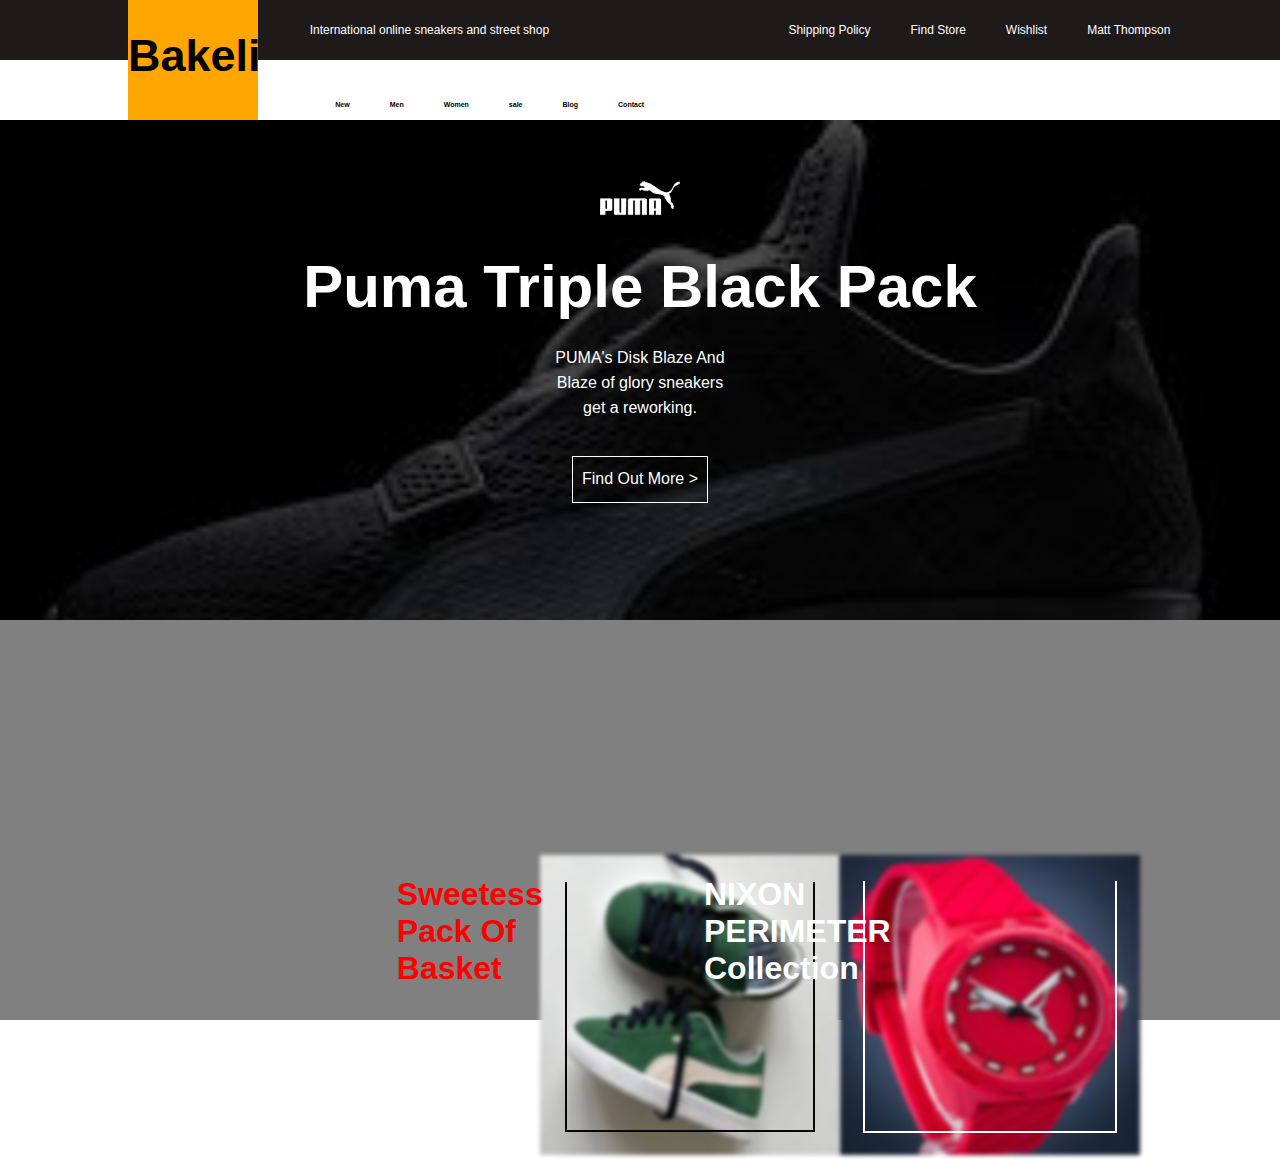
<file: index.html>
<!DOCTYPE html>
<html lang="en">
<head>
    <meta charset="UTF-8">
    <meta name="viewport" content="width=device-width, initial-scale=1.0">
    <title>Document</title>
    <link rel="stylesheet" href="huit.css">
    <link rel="stylesheet" href="media.css">
    <link rel="stylesheet" href="https://cdnjs.cloudflare.com/ajax/libs/font-awesome/6.4.0/css/all.min.css" integrity="sha512-iecdLmaskl7CVkqkXNQ/ZH/XLlvWZOJyj7Yy7tcenmpD1ypASozpmT/E0iPtmFIB46ZmdtAc9eNBvH0H/ZpiBw==" crossorigin="anonymous" referrerpolicy="no-referrer" />
</head>
<body>
     <section class="sect0">
          <nav class="nav">
            <div class="div1">
                <div class="div0"><p>International online sneakers and street shop</p></div>
                <ul class="ul0">
                    <li><a href="" class="a1">Shipping Policy</a></li>
                    <li><a href="" class="a1">Find Store</a></li>
                    <li><a href="" class="a1">Wishlist</a></li>
                    <li><a href="" class="a1">Matt Thompson</a></li>
                </ul>
            </div>
            <div class="div2">
                <ul class="ul1">
                    <li><a href="" class="a2">New</a></li>
                    <li><a href="" class="a2">Men</a></li>
                    <li><a href="" class="a2">Women</a></li>
                    <li><a href="" class="a2">sale</a></li>
                    <li><a href="" class="a2">Blog</a></li>
                    <li><a href="" class="a2">Contact</a></li>
                </ul>
                <div class="div4">
                   <i class="fa-solid fa-magnifying-glass-location" style="color: #000000;"></i>
                </div>
            </div>
        </nav>
        <div class="div3"><h1 class="h11">Bakeli</h1></div>
    </section> 
        <section class="sect1">
            <div class="div5">
            <div><img src="puma1.png" class="puma1" alt="" width="80px" height="80px"></div>
            <div class="div6"><h1 class="h12">Puma Triple Black Pack</h1><p class="p1">PUMA's Disk Blaze And <br> Blaze of glory sneakers <br> get a reworking.</p></div>
            <div class="div7">Find Out More ></div>
            </div>
        </section>
        <section class="sect2">
            <div class="div8">
            <div class="img1">
                <div><img src="puma2.jpg" class="puma2" alt="" width="300px" height="300px"></div>
                <div class="bordure1"></div>

            </div>
            <div class="img2">
            <div><img src="puma3.jpg" class="puma3" alt="" width="300px" height="300px"></div>
            <div class="bordure2"></div>
            </div>
            </div>
            <h1 class="h13">NIXON <BR> PERIMETER <br> Collection</h1>
            <h1 class="h14">Sweetess <BR> Pack Of <br> Basket</h1>
        </section>
</body>
</html>
</file>
<file: huit.css>
body{
margin: 0%;
padding: 0%;
text-decoration: none;
font-family: Verdana, Geneva, Tahoma, sans-serif;
}
.nav{
    width:100%;
    height:120px;
    background-color: black;
}
.div1{
    width: 100%;
    height: 50%;
    background-color: rgb(31, 26, 26);
    display: flex;
    justify-content: space-around;
    align-items: center;
    color: white;
    font-size: 12px;
}
.div2{
    width: 100%;
    height:70%;
    background-color: white;
    display: flex;
    justify-content: space-around;
    align-items: center;
}
.div3{
    width:130px;
    height: 120px;
    background-color: orange;
    margin-left: 10%;
    position: absolute;
    top:0%;
}
.sect1{
    position: relative;
    width: 100%;
    height: 500px;
    background-color: brown;
    background: rgba(0,0,0,0.7)url(fond.jpg);
    background-size: cover;
    background-blend-mode: darken;
    background-attachment: fixed;
    display: flex;
    flex-direction: column;
    align-items: center;
}
.h11{
    text-align: center;
    font-family: 'Trebuchet MS', 'Lucida Sans Unicode', 'Lucida Grande', 'Lucida Sans', Arial, sans-serif;
    font-size: 45px;
}
ul{
    display: flex;
    list-style-type: none;
}
ul li a{
    padding:20px 20px;
    
}
.a1{
    text-decoration: none;
    color: white;
}
.div0{
    margin-left: 220px;
}
.div4{
    display: flex;
    justify-content: space-around;
}
.ul1{
    margin-left: 70px;
    display: flex;
    justify-content: space-around;
    align-items: center;
}
.a2{
    color: black;
    text-decoration: none;
    font-weight: bold;
    font-size: 7px;
}
.div5{
    margin-top: 3%;
    display: flex;
    flex-direction: column;
    align-items: center;
    line-height: 20px;
}
.div6{
    display: flex;
    flex-direction: column;
    color: white;
    line-height: 5px;
}
.p1{
    text-align: center;
    line-height: 25px;
}
.h12{
    text-align: center;
    font-size: 60px;
}
.div7{
    width: 20%;
    height: 45px;
    border:1px solid white;
    color:white;
    display: flex;
    justify-content: center;
    align-items: center;
    margin-top: 3%;
}
.sect2{
    width: 100%;
    height:400px;
    background-color: grey;
}
.div8{
    display: flex;
    justify-content: space-around;
    position: absolute;
    top: 95%;
    left: 60vh;
}
.puma2{
filter: blur(2px);
background-blend-mode: darken;
background: rgba(0,0,0,0.9);
}
.puma3{
filter: blur(2px);
background-blend-mode: darken;
background: rgba(0,0,0,0.9);
}
.bordure1{
  position: absolute;
  top: 50%;
  left: 25%;
  transform: translate(-50%, -50%);
  width: 250px;
  height:250px;
  border: 2px solid rgb(7, 7, 7);
  border-top:0px solid;
  box-sizing: border-box;
}
.bordure2{
    position: absolute;
  top: 50%;
  left: 75%;
  transform: translate(-50%, -50%);
  width: 250px;
  height: 250px;
  border-left: 2px solid white;
  border-right: 2px solid white;
  border-bottom: 2px solid white;
  border-top: 0px solid  ;
}
.h13{
    color: white;
    position: absolute;
    top: 95%;
    left: 55%;
}
.h14{
    color:red;
    position: absolute;
    top: 95%;
    left: 31%;
}
</file>
<file: media.css>
@media (max-width: 575.98px){
    .nav{
    width:100%;
    height:50px;
    background-color: black;
}
.div1{
    width: 100%;
    height: 50%;
    background-color: rgb(31, 26, 26);
    display: flex;
    justify-content: space-around;
    align-items: center;
    color: white;
    font-size: 8px;
}
.div3{
    width:40px;
    height: 50px;
    background-color: orange;
    margin-left: 1%;
    position: absolute;
    top:0%;
}
.h11{
    text-align: center;
    font-family: 'Trebuchet MS', 'Lucida Sans Unicode', 'Lucida Grande', 'Lucida Sans', Arial, sans-serif;
    font-size: 13px;
}
ul li a{
    padding:3px 3px;
}
.div0{
    margin-left: 50px;
}
.div5{
    margin-top: 3%;
    display: flex;
    flex-direction: column;
    align-items: center;
    line-height: 45px;
}

.h12{
    text-align: center;
    font-size: 20px;
}
.div7{
    width: 55%;
    height: 45px;
    border:1px solid white;
    color:white;
    display: flex;
    justify-content: center;
    align-items: center;
    margin-top: 3%;
}
.sect2{
    width: 100%;
    height:200px;
    background-color: grey;
}
.a2{
    color: black;
    text-decoration: none;
    font-weight: bold;
    font-size: 10px;
}
.sect1{
    position: relative;
    width: 100%;
    height: 400px;
    background-color: brown;
    background: rgba(0,0,0,0.7)url(fond.jpg);
    background-size: cover;
    background-blend-mode: darken;
    background-attachment: fixed;
    display: flex;
    flex-direction: column;
    align-items: center;
}
.div8{
    display: flex;
    justify-content: space-around;
    position: absolute;
    top: 80%;
    left: 37%;
}
.puma2{
    width: 100px;
    height: 100px;
}
.puma3{
    width: 100px;
    height: 100px;
}
.bordure1{
    position: absolute;
    top: 50%;
    left: 25%;
    transform: translate(-50%, -50%);
    width: 80px;
    height:80px;
    border: 2px solid rgb(7, 7, 7);
    border-top:0px solid;
    box-sizing: border-box;
  }
  .bordure2{
      position: absolute;
    top: 50%;
    left: 75%;
    transform: translate(-50%, -50%);
    width: 80px;
    height: 80px;
    border-left: 2px solid white;
    border-right: 2px solid white;
    border-bottom: 2px solid white;
    border-top: 0px solid  ;
  }
  .ul1{
    margin-left: 15px;
    display: flex;
    justify-content: space-around;
    align-items: center;
}
  .h13{
    color: white;
    position: absolute;
    top: 80%;
    left: 52%;
    font-size: 11px;
}
.h14{
    color:red;
    position: absolute;
    top: 80%;
    left: 39%;
    font-size: 11px;
}
}
@media (min-width: 576px) and (max-width: 767.98px){
    .nav{
        width:100%;
        height:50px;
        background-color: black;
    }
    .div1{
        width: 100%;
        height: 50%;
        background-color: rgb(31, 26, 26);
        display: flex;
        justify-content: space-around;
        align-items: center;
        color: white;
        font-size: 8px;
    }
    .div3{
        width:40px;
        height: 50px;
        background-color: orange;
        margin-left: 1%;
        position: absolute;
        top:0%;
    }
    .h11{
        text-align: center;
        font-family: 'Trebuchet MS', 'Lucida Sans Unicode', 'Lucida Grande', 'Lucida Sans', Arial, sans-serif;
        font-size: 13px;
    }
    ul li a{
        padding:3px 3px;
    }
    .div0{
        margin-left: 50px;
    }
    .div5{
        margin-top: 3%;
        display: flex;
        flex-direction: column;
        align-items: center;
        line-height: 45px;
    }
    
    .h12{
        text-align: center;
        font-size: 20px;
    }
    .div7{
        width: 55%;
        height: 45px;
        border:1px solid white;
        color:white;
        display: flex;
        justify-content: center;
        align-items: center;
        margin-top: 3%;
    }
    .sect2{
        width: 100%;
        height:200px;
        background-color: grey;
    }
    .a2{
        color: black;
        text-decoration: none;
        font-weight: bold;
        font-size: 10px;
    }
    .sect1{
        position: relative;
        width: 100%;
        height: 400px;
        background-color: brown;
        background: rgba(0,0,0,0.7)url(fond.jpg);
        background-size: cover;
        background-blend-mode: darken;
        background-attachment: fixed;
        display: flex;
        flex-direction: column;
        align-items: center;
    }
    .div8{
        display: flex;
        justify-content: space-around;
        position: absolute;
        top: 80%;
        left: 37%;
    }
    .puma2{
        width: 100px;
        height: 100px;
    }
    .puma3{
        width: 100px;
        height: 100px;
    }
    .bordure1{
        position: absolute;
        top: 50%;
        left: 25%;
        transform: translate(-50%, -50%);
        width: 80px;
        height:80px;
        border: 2px solid rgb(7, 7, 7);
        border-top:0px solid;
        box-sizing: border-box;
      }
      .bordure2{
          position: absolute;
        top: 50%;
        left: 75%;
        transform: translate(-50%, -50%);
        width: 80px;
        height: 80px;
        border-left: 2px solid white;
        border-right: 2px solid white;
        border-bottom: 2px solid white;
        border-top: 0px solid  ;
      }
      .ul1{
        margin-left: 15px;
        display: flex;
        justify-content: space-around;
        align-items: center;
    }
      .h13{
        color: white;
        position: absolute;
        top: 80%;
        left: 52%;
        font-size: 11px;
    }
    .h14{
        color:red;
        position: absolute;
        top: 80%;
        left: 39%;
        font-size: 11px;
    }
}
@media (min-width: 768px) and (max-width: 991.98px){
    .nav{
        width:100%;
        height:50px;
        background-color: black;
    }
    .div1{
        width: 100%;
        height: 50%;
        background-color: rgb(31, 26, 26);
        display: flex;
        justify-content: space-around;
        align-items: center;
        color: white;
        font-size: 8px;
    }
    .div3{
        width:40px;
        height: 50px;
        background-color: orange;
        margin-left: 1%;
        position: absolute;
        top:0%;
    }
    .h11{
        text-align: center;
        font-family: 'Trebuchet MS', 'Lucida Sans Unicode', 'Lucida Grande', 'Lucida Sans', Arial, sans-serif;
        font-size: 13px;
    }
    ul li a{
        padding:3px 3px;
    }
    .div0{
        margin-left: 50px;
    }
    .div5{
        margin-top: 3%;
        display: flex;
        flex-direction: column;
        align-items: center;
        line-height: 45px;
    }
    
    .h12{
        text-align: center;
        font-size: 20px;
    }
    .div7{
        width: 55%;
        height: 45px;
        border:1px solid white;
        color:white;
        display: flex;
        justify-content: center;
        align-items: center;
        margin-top: 3%;
    }
    .sect2{
        width: 100%;
        height:200px;
        background-color: grey;
    }
    .a2{
        color: black;
        text-decoration: none;
        font-weight: bold;
        font-size: 10px;
    }
    .sect1{
        position: relative;
        width: 100%;
        height: 400px;
        background-color: brown;
        background: rgba(0,0,0,0.7)url(fond.jpg);
        background-size: cover;
        background-blend-mode: darken;
        background-attachment: fixed;
        display: flex;
        flex-direction: column;
        align-items: center;
    }
    .div8{
        display: flex;
        justify-content: space-around;
        position: absolute;
        top: 80%;
        left: 37%;
    }
    .puma2{
        width: 100px;
        height: 100px;
    }
    .puma3{
        width: 100px;
        height: 100px;
    }
    .bordure1{
        position: absolute;
        top: 50%;
        left: 25%;
        transform: translate(-50%, -50%);
        width: 80px;
        height:80px;
        border: 2px solid rgb(7, 7, 7);
        border-top:0px solid;
        box-sizing: border-box;
      }
      .bordure2{
          position: absolute;
        top: 50%;
        left: 75%;
        transform: translate(-50%, -50%);
        width: 80px;
        height: 80px;
        border-left: 2px solid white;
        border-right: 2px solid white;
        border-bottom: 2px solid white;
        border-top: 0px solid  ;
      }
      .ul1{
        margin-left: 15px;
        display: flex;
        justify-content: space-around;
        align-items: center;
    }
      .h13{
        color: white;
        position: absolute;
        top: 80%;
        left: 52%;
        font-size: 11px;
    }
    .h14{
        color:red;
        position: absolute;
        top: 80%;
        left: 39%;
        font-size: 11px;
    }
}
@media (min-width: 992px) and (max-width: 1199.98px){}
@media (min-width: 1200px) {}
</file>
